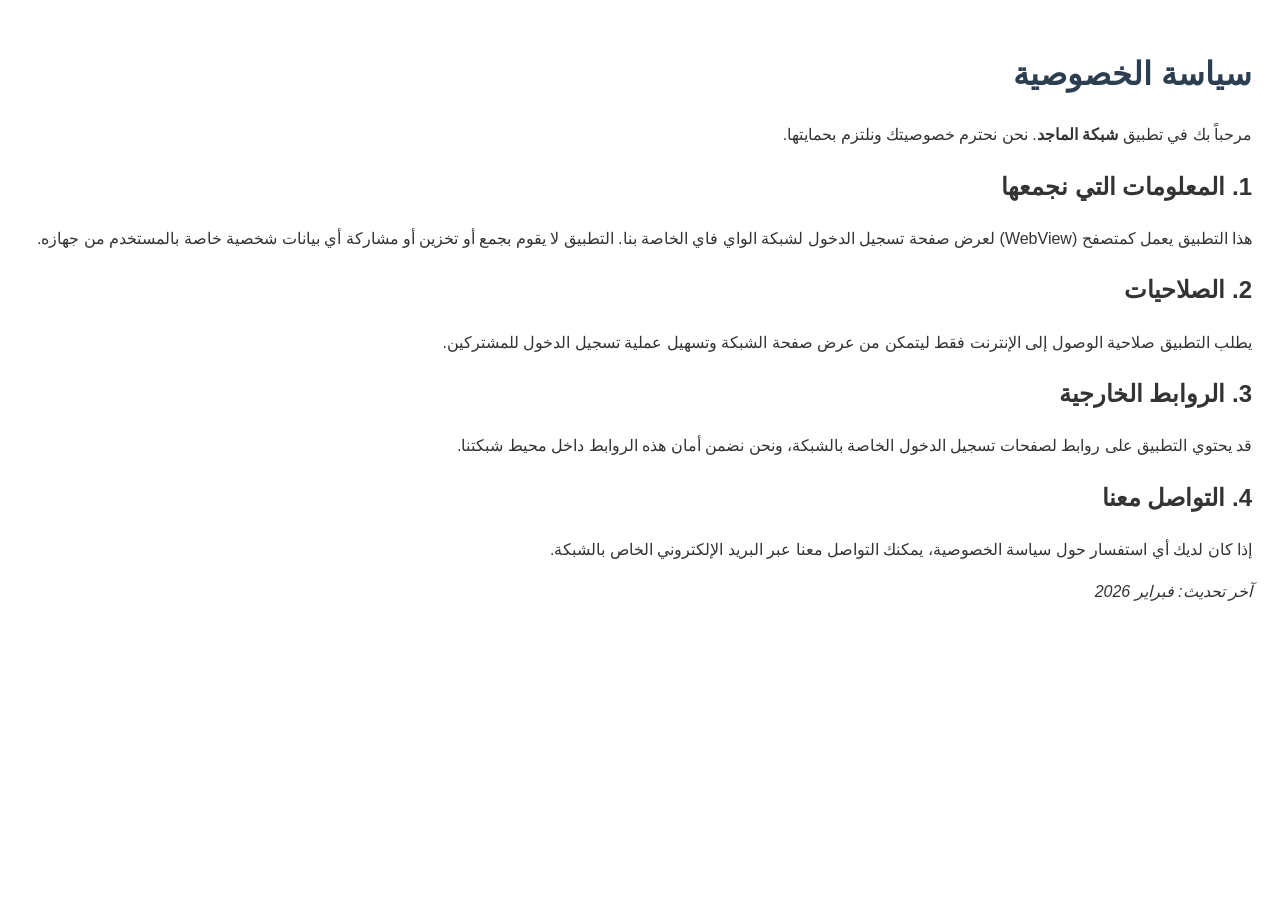
<file: privacy.html>
<!DOCTYPE html>
<html lang="ar" dir="rtl">
<head>
    <meta charset="UTF-8">
    <title>سياسة الخصوصية - شبكة الماجد</title>
    <style>
        body { font-family: sans-serif; line-height: 1.6; padding: 20px; color: #333; }
        h1 { color: #2c3e50; }
    </style>
</head>
<body>
    <h1>سياسة الخصوصية</h1>
    <p>مرحباً بك في تطبيق <strong>شبكة الماجد</strong>. نحن نحترم خصوصيتك ونلتزم بحمايتها.</p>
    
    <h2>1. المعلومات التي نجمعها</h2>
    <p>هذا التطبيق يعمل كمتصفح (WebView) لعرض صفحة تسجيل الدخول لشبكة الواي فاي الخاصة بنا. التطبيق لا يقوم بجمع أو تخزين أو مشاركة أي بيانات شخصية خاصة بالمستخدم من جهازه.</p>
    
    <h2>2. الصلاحيات</h2>
    <p>يطلب التطبيق صلاحية الوصول إلى الإنترنت فقط ليتمكن من عرض صفحة الشبكة وتسهيل عملية تسجيل الدخول للمشتركين.</p>
    
    <h2>3. الروابط الخارجية</h2>
    <p>قد يحتوي التطبيق على روابط لصفحات تسجيل الدخول الخاصة بالشبكة، ونحن نضمن أمان هذه الروابط داخل محيط شبكتنا.</p>
    
    <h2>4. التواصل معنا</h2>
    <p>إذا كان لديك أي استفسار حول سياسة الخصوصية، يمكنك التواصل معنا عبر البريد الإلكتروني الخاص بالشبكة.</p>
    
    <p><em>آخر تحديث: فبراير 2026</em></p>
</body>
</html>
</file>
